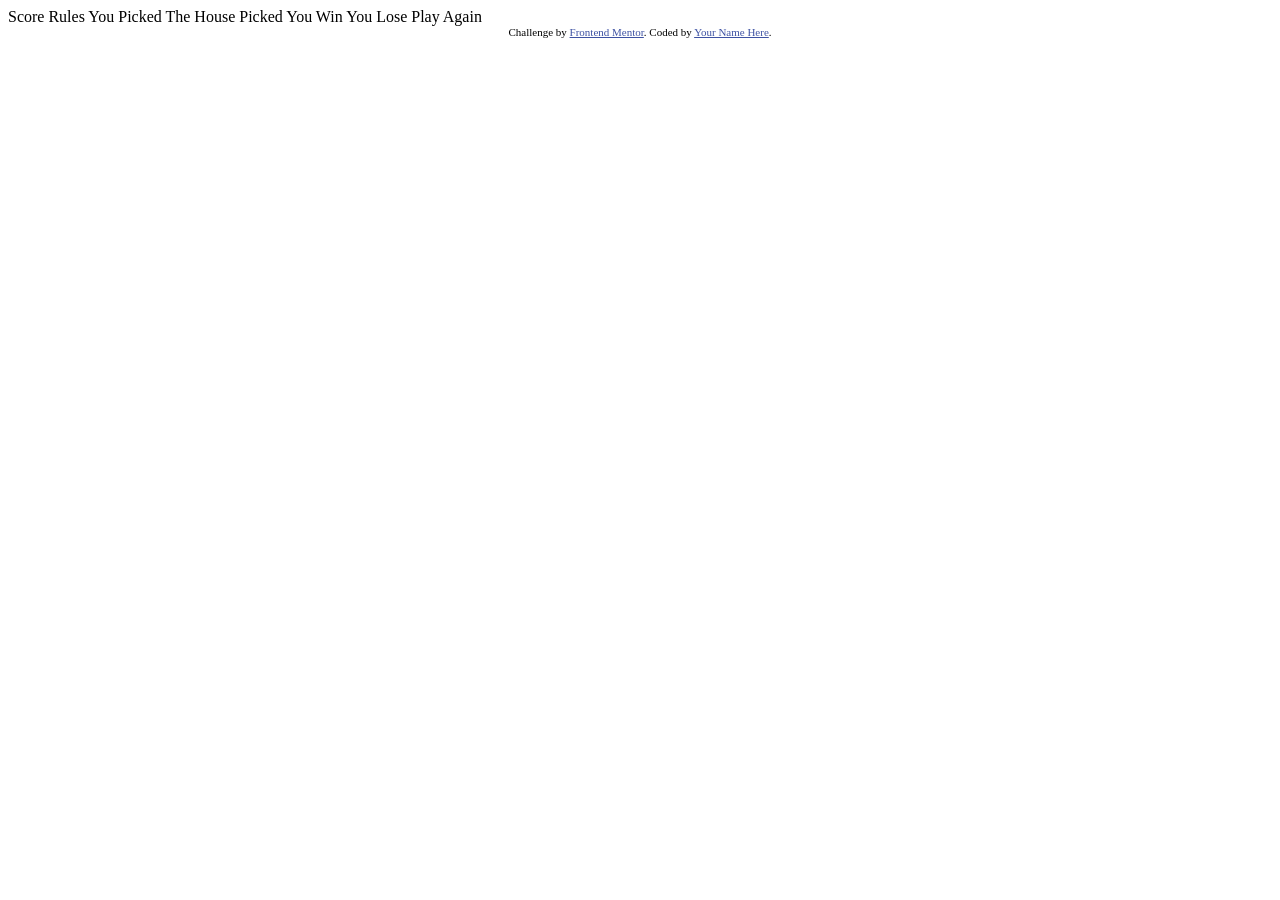
<file: index.html>
<!DOCTYPE html>
<html lang="en">
<head>
  <meta charset="UTF-8">
  <meta name="viewport" content="width=device-width, initial-scale=1.0"> <!-- displays site properly based on user's device -->

  <link rel="icon" type="image/png" sizes="32x32" href="./images/favicon-32x32.png">
  
  <title>Frontend Mentor | Rock, Paper, Scissors</title>

  Score
  Rules

  You Picked
  The House Picked

  You Win
  You Lose

  Play Again

  <!-- Feel free to remove these styles or customise in your own stylesheet 👍 -->
  <style>
    .attribution { font-size: 11px; text-align: center; }
    .attribution a { color: hsl(228, 45%, 44%); }
  </style>
</head>
<body>


  
  <div class="attribution">
    Challenge by <a href="https://www.frontendmentor.io?ref=challenge" target="_blank">Frontend Mentor</a>. 
    Coded by <a href="#">Your Name Here</a>.
  </div>
</body>
</html>
</file>
